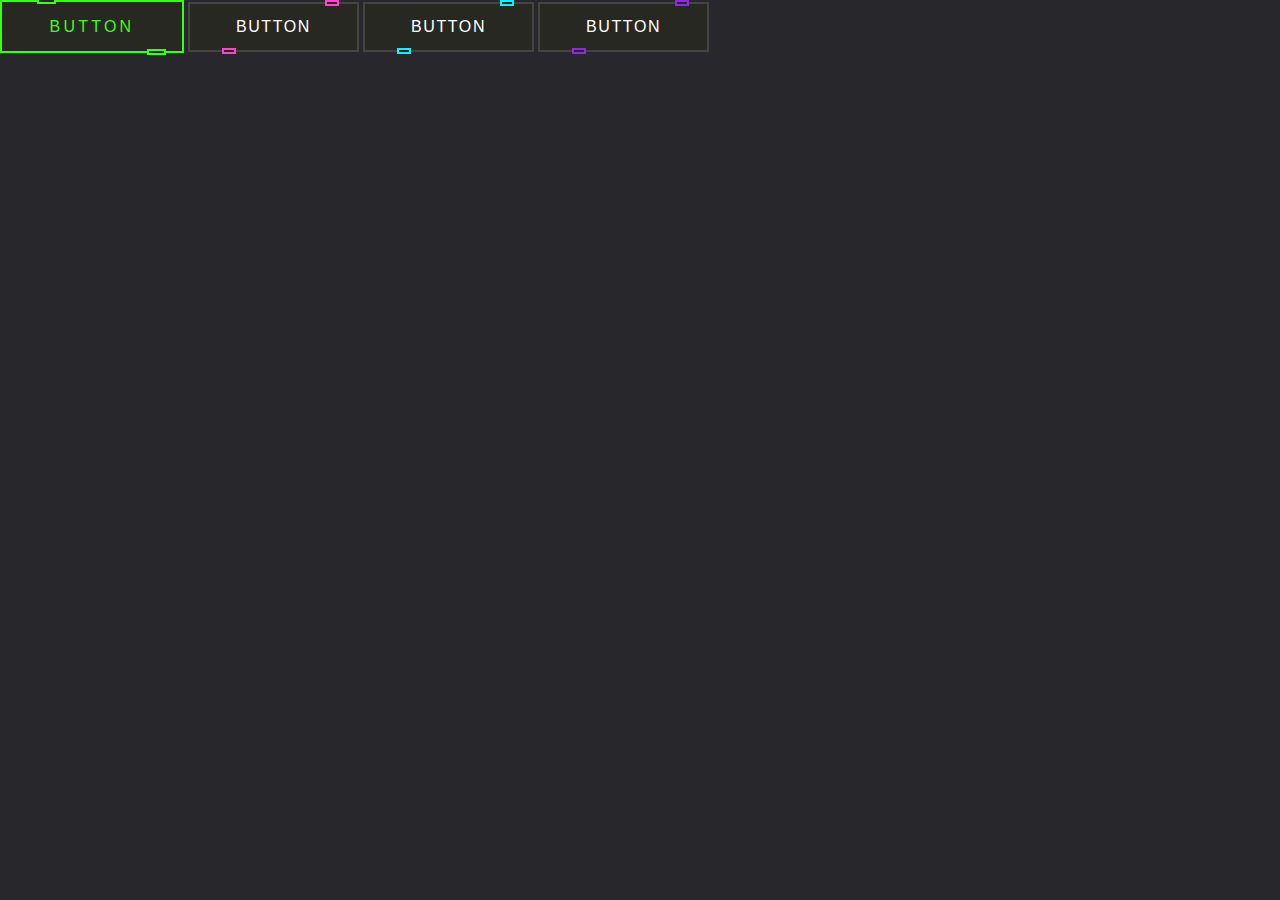
<file: Project/try on button/index.html>
<html lang="en">

<head>
  <link rel="stylesheet" href="style.css">
</head>

<body>
  <button style="--clr:#39FF14" class="butt"><span>Button</span><i></i></button>
  <button style="--clr:#FF44CC"><span>Button</span><i></i></button>
  <button style="--clr:#0FF0FC"><span>Button</span><i></i></button>
  <button style="--clr:#8A2BE2"><span>Button</span><i></i></button>
</body>
</html>
</file>
<file: Project/try on button/style.css>
* {
    margin: 0;
    padding: 0;
    box-sizing: border-box;
  }
  
  body {
    flex-direction: column;
    gap: 1rem;
    align-items: center;
    justify-content: right;
    min-height: 100vh;
    background: #27272c;
  }
  
  .butt{
    text-align: right;
  }

  button {
    position: relative;
    background: #444;
    color: #fff;
    text-decoration: none;
    text-transform: uppercase;
    border: none;
    letter-spacing: 0.1rem;
    font-size: 1rem;
    padding: 1rem 3rem;
    transition: 0.2s;
  }
  
  button:hover {
    letter-spacing: 0.2rem;
    padding: 1.1rem 3.1rem;
    background: var(--clr);
    color: var(--clr);
    animation: box 3s infinite;
  }
  
  button::before {
    content: "";
    position: absolute;
    inset: 2px;
    background: #272822;
  }
  
  button span {
    position: relative;
    z-index: 1;
  }
  button i {
    position: absolute;
    inset: 0;
    display: block;
  }
  
  button i::before {
    content: "";
    position: absolute;
    width: 10px;
    height: 2px;
    left: 80%;
    top: -2px;
    border: 2px solid var(--clr);
    background: #272822;
    transition: 0.2s;
  }
  
  button:hover i::before {
    width: 15px;
    left: 20%;
    animation: move 3s infinite;
  }
  
  button i::after {
    content: "";
    position: absolute;
    width: 10px;
    height: 2px;
    left: 20%;
    bottom: -2px;
    border: 2px solid var(--clr);
    background: #272822;
    transition: 0.2s;
  }
  
  button:hover i::after {
    width: 15px;
    left: 80%;
    animation: move 3s infinite;
  }
  
  @keyframes move {
    0% {
      transform: translateX(0);
    }
    50% {
      transform: translateX(5px);
    }
    100% {
      transform: translateX(0);
    }
  }
  
  @keyframes box {
    0% {
      box-shadow: #27272c;
    }
    50% {
      box-shadow: 0 0 25px var(--clr);
    }
    100% {
      box-shadow: #27272c;
    }
  }
</file>
